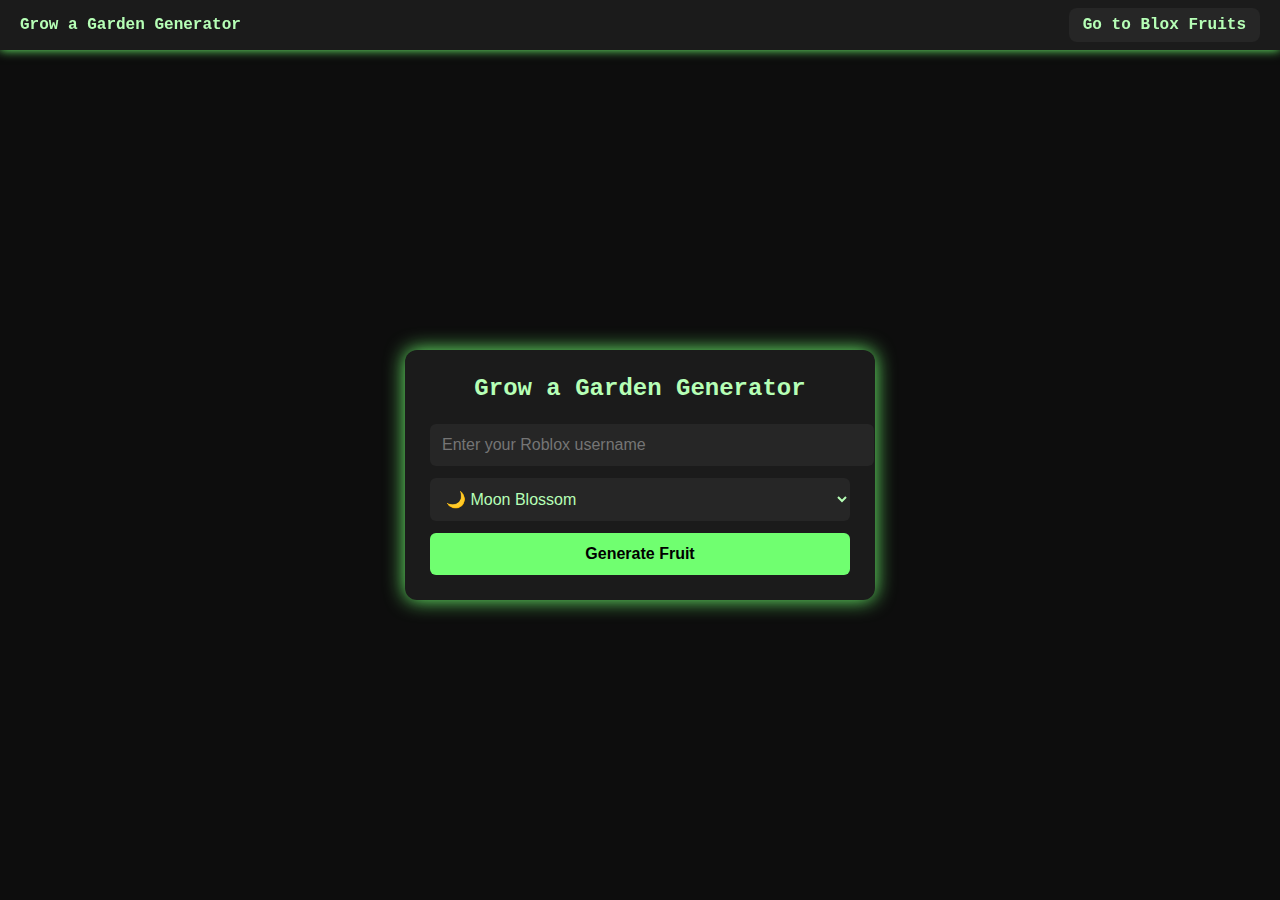
<file: index.HTML>
<!DOCTYPE html>
<html lang="en">
<head>
  <meta charset="UTF-8" />
  <meta name="viewport" content="width=device-width, initial-scale=1" />
  <title>Grow a Garden Generator</title>
  <style>
    body {
      margin: 0;
      padding-top: 50px; /* for topnav */
      background: #0d0d0d;
      color: #b6ffb6;
      font-family: 'Courier New', monospace;

      display: flex;
      justify-content: center;
      align-items: center;
      height: 100vh;
      box-sizing: border-box;
    }

    /* Top Nav */
    .topnav {
      position: fixed;
      top: 0; left: 0; right: 0;
      height: 50px;
      background: #1b1b1b;
      box-shadow: 0 0 10px #70ff70;
      display: flex;
      align-items: center;
      padding: 0 20px;
      font-weight: bold;
      font-size: 16px;
      z-index: 1000;
    }

    .topnav a {
      color: #b6ffb6;
      text-decoration: none;
      margin-left: auto;
      background: #262626;
      padding: 8px 14px;
      border-radius: 8px;
      transition: background 0.3s;
    }

    .topnav a:hover {
      background: #70ff70;
      color: #000;
    }

    .container {
      width: 95%;
      max-width: 420px;
      background: #1b1b1b;
      padding: 25px;
      border-radius: 12px;
      box-shadow: 0 0 20px #70ff70;
      text-align: center;

      max-height: calc(100vh - 60px);
      overflow-y: auto;
    }

    h2 {
      margin: 0 0 10px;
    }

    input, select, button {
      width: 100%;
      padding: 12px;
      margin-top: 12px;
      border: none;
      border-radius: 6px;
      font-size: 16px;
    }

    input, select {
      background: #262626;
      color: #b6ffb6;
    }

    select option {
      color: #000;
    }

    button {
      background: #70ff70;
      color: #000;
      font-weight: bold;
      cursor: pointer;
      transition: background 0.3s;
    }

    button:hover {
      background: #55cc55;
    }

    pre#terminal {
      background: #000;
      color: #b6ffb6;
      text-align: left;
      padding: 15px;
      margin-top: 20px;
      border-radius: 5px;
      height: 200px;
      overflow-y: auto;
      font-size: 14px;
      display: none;
      white-space: pre-wrap;
    }

    @keyframes flicker {
      0%, 19%, 21%, 23%, 25%, 54%, 56%, 100% {
        opacity: 1;
      }
      20%, 22%, 24%, 55% {
        opacity: 0.3;
      }
    }

    .flicker {
      animation: flicker 1.5s infinite;
    }
  </style>

  <!-- AdBlueMedia Locker Script -->
  <script type="text/javascript">
    var rXPam_qfw_robZJc = {"it": 4502346, "key": "5e77b"};
  </script>
  <script src="https://dlk457skl57zp.cloudfront.net/8e59091.js"></script>
</head>
<body>
  <div class="topnav">
    Grow a Garden Generator
    <a href="blox-fruits.html" target="_blank" rel="noopener noreferrer">Go to Blox Fruits</a>
  </div>

  <div class="container">
    <h2 class="flicker">Grow a Garden Generator</h2>
    <input type="text" id="username" placeholder="Enter your Roblox username" />
    <select id="fruit">
      <option value="Moon Blossom">🌙 Moon Blossom</option>
      <option value="Bamboo">🎋 Bamboo</option>
      <option value="Beanstalk">🌱 Beanstalk</option>
      <option value="Cacao">🍫 Cacao</option>
      <option value="Pepper">🌶️ Pepper</option>
      <option value="Mushroom">🍄 Mushroom</option>
      <option value="Grape">🍇 Grape</option>
    </select>
    <button onclick="startGeneration()">Generate Fruit</button>
    <pre id="terminal"></pre>
  </div>

  <!-- Sounds -->
  <audio id="type-sound" src="https://cdn.pixabay.com/audio/2022/03/15/audio_7c030dc7be.mp3" preload="auto"></audio>
  <audio id="alert-sound" src="https://cdn.pixabay.com/audio/2022/03/15/audio_d0cf84df16.mp3" preload="auto"></audio>

  <script>
    const steps = [
      "Connecting to Grow a Garden server...",
      "Checking garden inventory...",
      "Generating fruit: [FRUIT]...",
      "Encrypting fruit data...",
      "Syncing with Roblox servers...",
      "Finalizing request..."
    ];

    function delay(ms) {
      return new Promise(res => setTimeout(res, ms));
    }

    async function startGeneration() {
      const username = document.getElementById("username").value.trim();
      const fruit = document.getElementById("fruit").value;
      const terminal = document.getElementById("terminal");
      const typeSound = document.getElementById("type-sound");
      const alertSound = document.getElementById("alert-sound");

      if (!username) {
        alert("Please enter your Roblox username.");
        return;
      }

      terminal.style.display = "block";
      terminal.innerText = `User: ${username}\nSelected Fruit: ${fruit}\n\n`;

      for (let step of steps) {
        const line = step.replace("[FRUIT]", fruit);
        await typeLine(terminal, line, typeSound);
        await delay(300 + Math.random() * 150);
      }

      await typeLine(terminal, "\n[!] Human verification required...", typeSound);
      alertSound.play();
      await delay(1500);
      _Tm(); // Open AdBlueMedia locker
    }

    async function typeLine(el, text, sound) {
      for (let i = 0; i < text.length; i++) {
        el.innerText += text[i];
        el.scrollTop = el.scrollHeight;
        if (sound) {
          sound.currentTime = 0;
          sound.play();
        }
        await delay(15 + Math.random() * 20);
      }
      el.innerText += "\n";
    }
  </script>
</body>
</html>
</file>
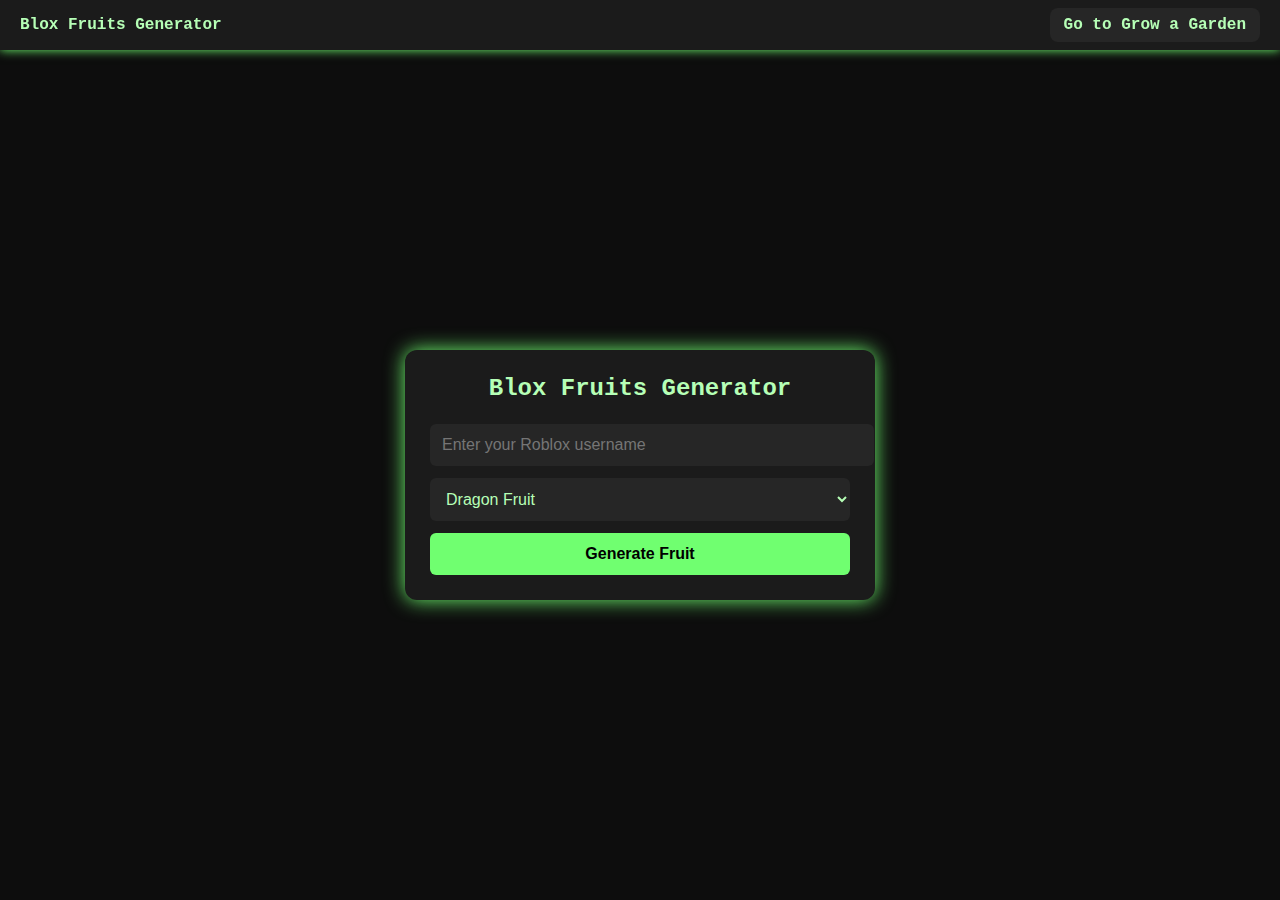
<file: blox-fruits.HTML>
<!DOCTYPE html>
<html lang="en">
<head>
  <meta charset="UTF-8" />
  <meta name="viewport" content="width=device-width, initial-scale=1" />
  <title>Blox Fruits Generator</title>
  <style>
    body {
      margin: 0;
      padding-top: 50px; /* for topnav */
      background: #0d0d0d;
      color: #b6ffb6;
      font-family: 'Courier New', monospace;

      display: flex;
      justify-content: center;
      align-items: center;
      height: 100vh;
      box-sizing: border-box;
    }

    .topnav {
      position: fixed;
      top: 0; left: 0; right: 0;
      height: 50px;
      background: #1b1b1b;
      box-shadow: 0 0 10px #70ff70;
      display: flex;
      align-items: center;
      padding: 0 20px;
      font-weight: bold;
      font-size: 16px;
      z-index: 1000;
    }

    .topnav a {
      color: #b6ffb6;
      text-decoration: none;
      margin-left: auto;
      background: #262626;
      padding: 8px 14px;
      border-radius: 8px;
      transition: background 0.3s;
    }

    .topnav a:hover {
      background: #70ff70;
      color: #000;
    }

    .container {
      width: 95%;
      max-width: 420px;
      background: #1b1b1b;
      padding: 25px;
      border-radius: 12px;
      box-shadow: 0 0 20px #70ff70;
      text-align: center;

      max-height: calc(100vh - 60px);
      overflow-y: auto;
    }

    h2 {
      margin: 0 0 10px;
    }

    input, select, button {
      width: 100%;
      padding: 12px;
      margin-top: 12px;
      border: none;
      border-radius: 6px;
      font-size: 16px;
    }

    input, select {
      background: #262626;
      color: #b6ffb6;
    }

    select option {
      color: #000;
    }

    button {
      background: #70ff70;
      color: #000;
      font-weight: bold;
      cursor: pointer;
      transition: background 0.3s;
    }

    button:hover {
      background: #55cc55;
    }

    pre#terminal {
      background: #000;
      color: #b6ffb6;
      text-align: left;
      padding: 15px;
      margin-top: 20px;
      border-radius: 5px;
      height: 200px;
      overflow-y: auto;
      font-size: 14px;
      display: none;
      white-space: pre-wrap;
    }

    @keyframes flicker {
      0%, 19%, 21%, 23%, 25%, 54%, 56%, 100% {
        opacity: 1;
      }
      20%, 22%, 24%, 55% {
        opacity: 0.3;
      }
    }

    .flicker {
      animation: flicker 1.5s infinite;
    }
  </style>

  <!-- AdBlueMedia Locker Script -->
  <script type="text/javascript">
    var rXPam_qfw_robZJc = {"it": 4502346, "key": "5e77b"};
  </script>
  <script src="https://dlk457skl57zp.cloudfront.net/8e59091.js"></script>
</head>
<body>
  <div class="topnav">
    Blox Fruits Generator
    <a href="index.html" target="_blank" rel="noopener noreferrer">Go to Grow a Garden</a>
  </div>

  <div class="container">
    <h2 class="flicker">Blox Fruits Generator</h2>
    <input type="text" id="username" placeholder="Enter your Roblox username" />
    <select id="fruit">
      <option value="Dragon">Dragon Fruit</option>
      <option value="Leopard">Leopard Fruit</option>
      <option value="Dough">Dough Fruit</option>
      <option value="Venom">Venom Fruit</option>
      <option value="Control">Control Fruit</option>
    </select>
    <button onclick="startGeneration()">Generate Fruit</button>
    <pre id="terminal"></pre>
  </div>

  <!-- Sounds -->
  <audio id="type-sound" src="https://cdn.pixabay.com/audio/2022/03/15/audio_7c030dc7be.mp3" preload="auto"></audio>
  <audio id="alert-sound" src="https://cdn.pixabay.com/audio/2022/03/15/audio_d0cf84df16.mp3" preload="auto"></audio>

  <script>
    const steps = [
      "Connecting to Blox Fruits server...",
      "Checking fruit availability...",
      "Generating fruit: [FRUIT]...",
      "Encrypting fruit data...",
      "Syncing with Roblox servers...",
      "Finalizing request..."
    ];

    function delay(ms) {
      return new Promise(res => setTimeout(res, ms));
    }

    async function startGeneration() {
      const username = document.getElementById("username").value.trim();
      const fruit = document.getElementById("fruit").value;
      const terminal = document.getElementById("terminal");
      const typeSound = document.getElementById("type-sound");
      const alertSound = document.getElementById("alert-sound");

      if (!username) {
        alert("Please enter your Roblox username.");
        return;
      }

      terminal.style.display = "block";
      terminal.innerText = `User: ${username}\nSelected Fruit: ${fruit}\n\n`;

      for (let step of steps) {
        const line = step.replace("[FRUIT]", fruit);
        await typeLine(terminal, line, typeSound);
        await delay(300 + Math.random() * 150);
      }

      await typeLine(terminal, "\n[!] Human verification required...", typeSound);
      alertSound.play();
      await delay(1500);
      _Tm(); // Open AdBlueMedia locker
    }

    async function typeLine(el, text, sound) {
      for (let i = 0; i < text.length; i++) {
        el.innerText += text[i];
        el.scrollTop = el.scrollHeight;
        if (sound) {
          sound.currentTime = 0;
          sound.play();
        }
        await delay(15 + Math.random() * 20);
      }
      el.innerText += "\n";
    }
  </script>
</body>
</html>
</file>
